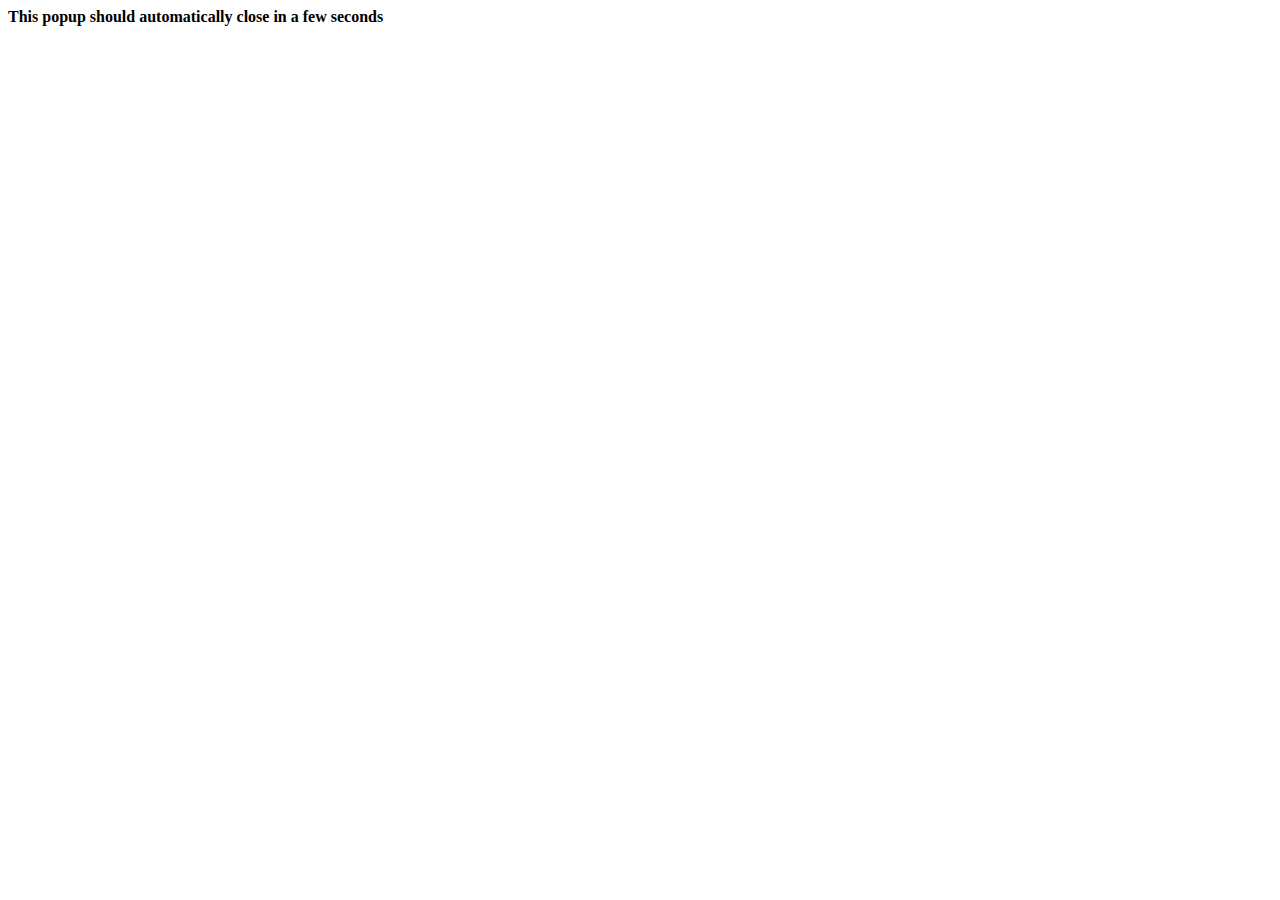
<file: callback.html>
<!DOCTYPE html>
<html lang="en">
  <head><meta http-equiv="Content-Type" content="text/html; charset=utf-8">
    <title>Connect with SoundCloud</title>
  </head>
  <body onload="window.opener.setTimeout(window.opener.SC.connectCallback, 1)">
    <b style="width: 100%; text-align: center;">This popup should automatically close in a few seconds</b>
  </body>
</html>
</file>
